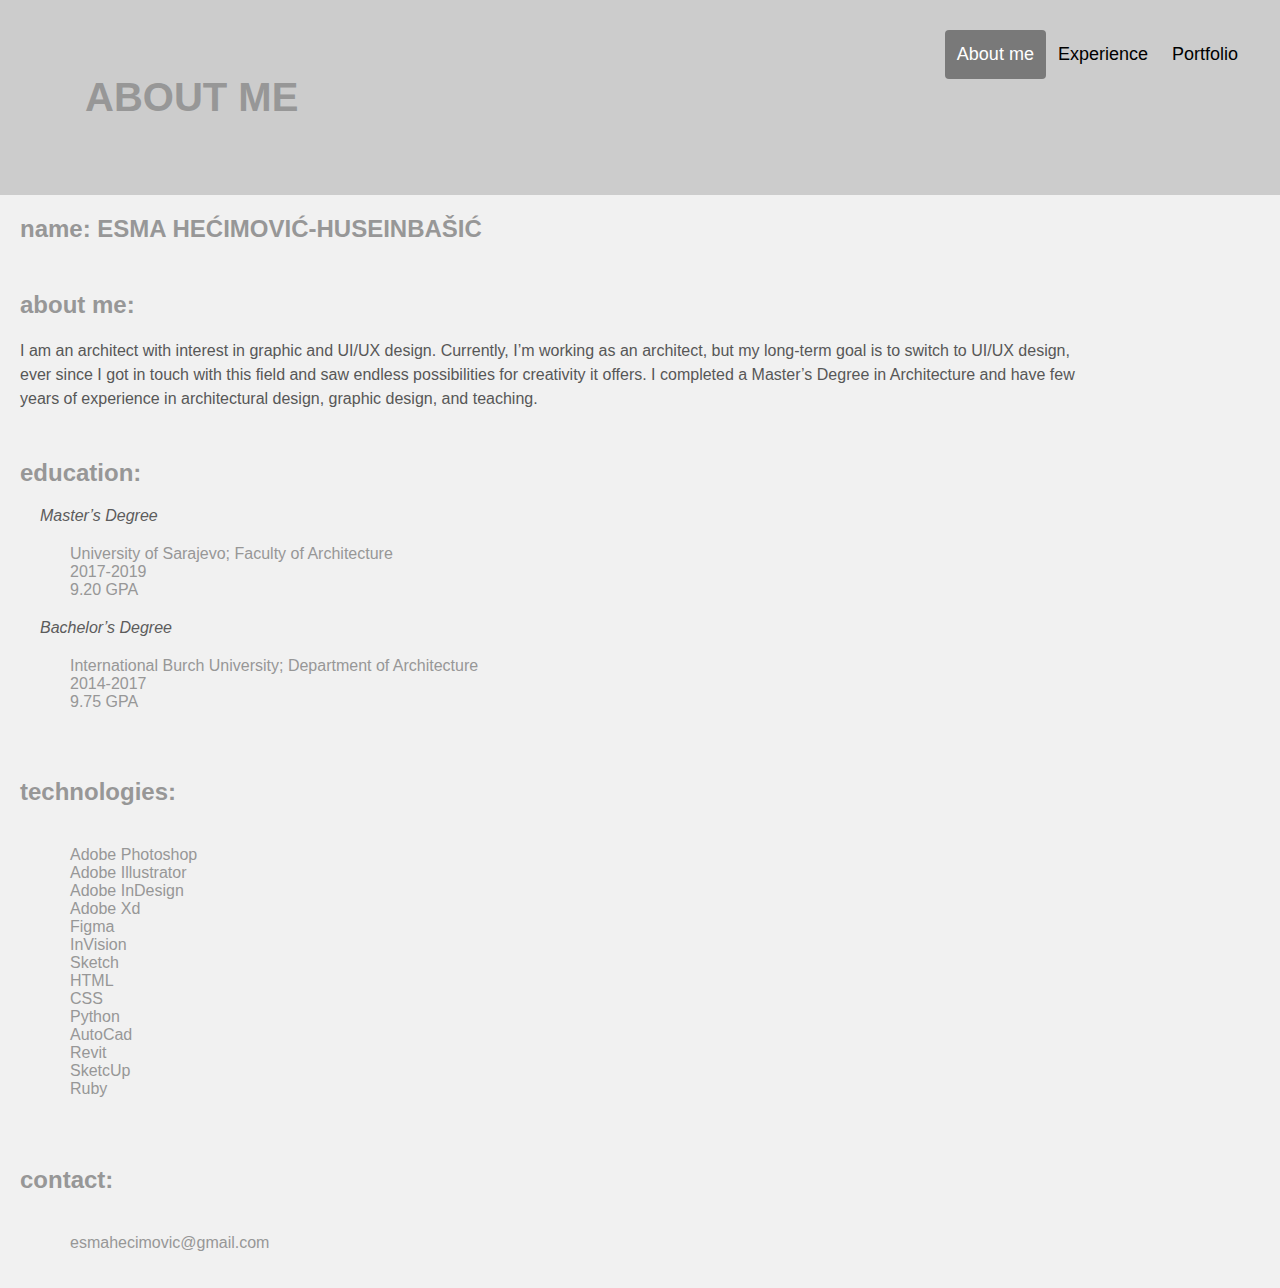
<file: index.html>
<!doctype html>
<html>
<head>
<meta charset="utf-8">
<title>Portfolio</title>
<link rel="stylesheet" href="styles.css">
<style>* {box-sizing: border-box;}

    body { 
      margin: 0;
      font-family: nunito, Arial, Helvetica, sans-serif;
    }
    
    
    }</style>
</head>

<body>
    <div class="header">
        <a class="logo">ABOUT ME</a>
        <div class="header-right">
          <a class="active" href="index.html">About me</a>
          <a href="experience.html">Experience</a>
          
          <a href="projects.html">Portfolio</a>
        </div>
      </div>
      
      

<h2>name: ESMA HEĆIMOVIĆ-HUSEINBAŠIĆ</h2>

<h2><br>about me:</h2>
<p>I am an architect with interest in graphic and UI/UX design. Currently, I’m working as an architect, but my long-term goal is to switch to UI/UX design, 
ever since I got in touch with this field and saw endless possibilities for creativity it offers. 
I completed a Master’s Degree in Architecture and have few years of experience in architectural design, graphic design, and teaching.</p>

<h2><br>education:</h2>
<dl>
<dt>Master’s Degree</dt>
<dd>University of Sarajevo; Faculty of Architecture<br>
    2017-2019<br>
    9.20 GPA</dd>
<dt>Bachelor’s Degree</dt>
<dd>International Burch University; Department of Architecture<br>
    2014-2017<br>
    9.75 GPA</dd>

    <h2><br>technologies:</h2>
    <dl>
      <dd>Adobe Photoshop <br>
        Adobe Illustrator <br>Adobe InDesign<br>Adobe Xd<br>Figma<br>InVision<br>Sketch<br>HTML<br>CSS<br>Python<br>AutoCad<br>Revit<br>SketcUp<br>Ruby<br>
      
      
        
        </dd>
        <h2><br>contact:</h2>
        <dl>
          <dd>esmahecimovic@gmail.com</dd>


</body>


</html>
</file>
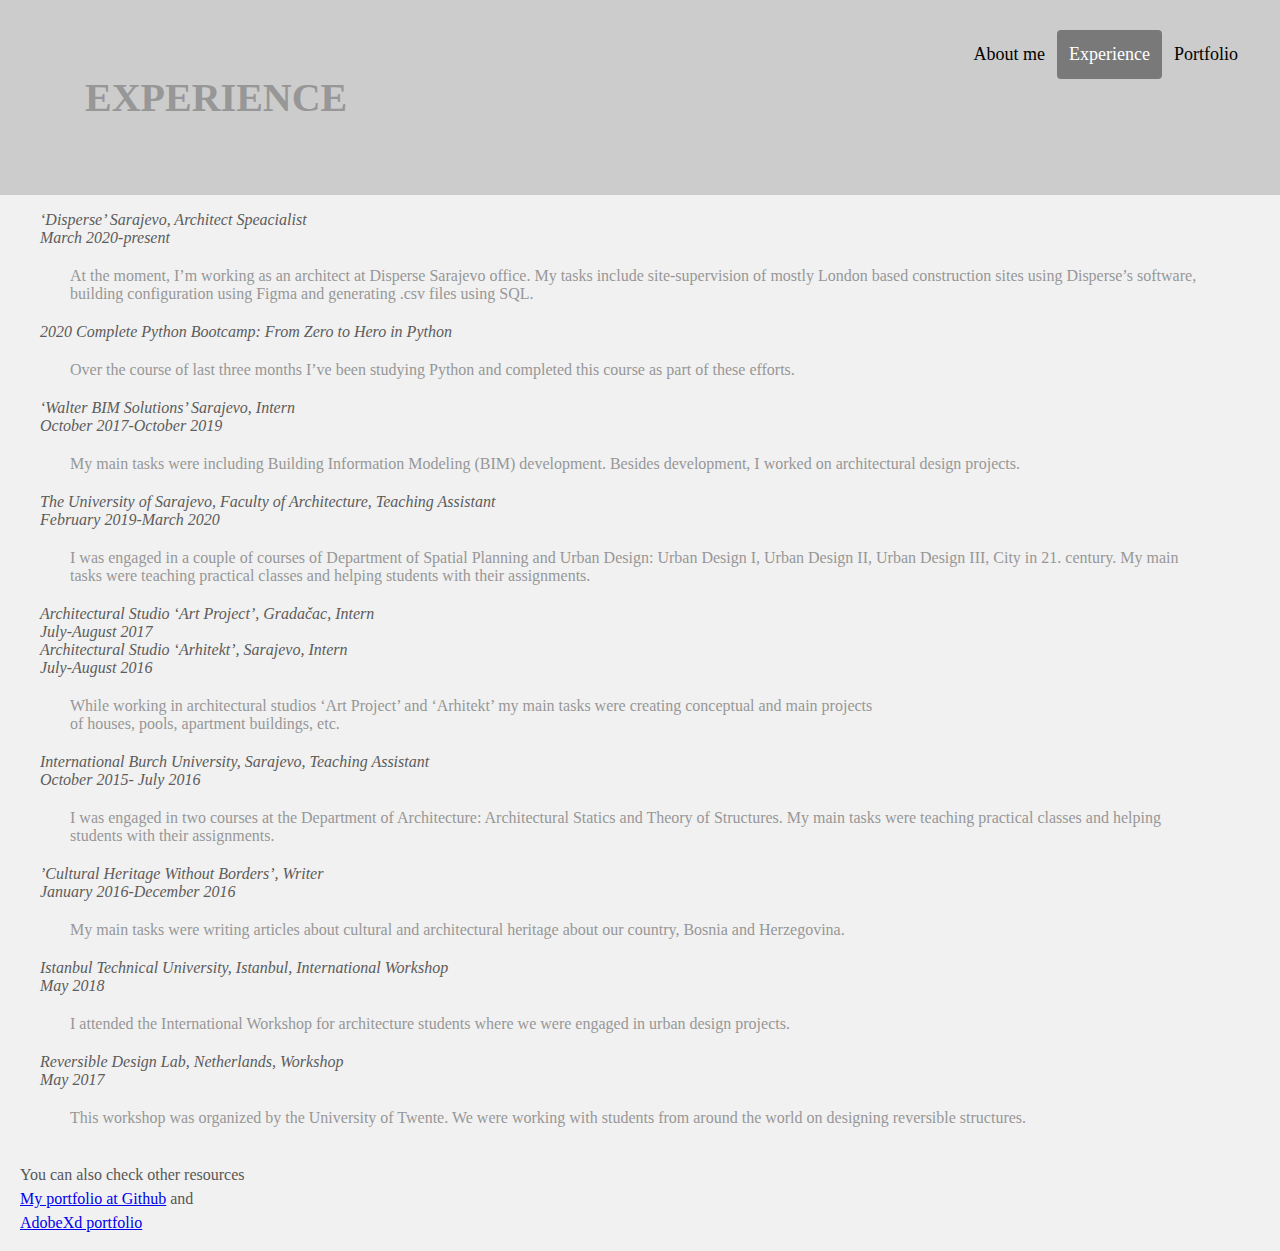
<file: experience.html>
<!DOCTYPE html>
<html>
    <head>
        <meta charset="utf-8">
        <title>Portfolio</title>
        <link rel="stylesheet" href="styles.css">
        </head>
       <style>
           img {max-width: 100%;
    height: 10%;}
       </style>
       <body>
       
        
        
            <div class="header">
                <a class="logo">EXPERIENCE</a>
                <div class="header-right">
                  <a href="index.html">About me</a>
                  <a class="active" href="experience.html">Experience</a>
                  
                  <a href="projects.html">Portfolio</a>
                </div>
              </div>
    
        

       

       <dl>

        <dt>‘Disperse’ Sarajevo, Architect Speacialist<br>March 2020-present</dt>
        
         <dd>At the moment, I’m working as an architect at Disperse Sarajevo office.
        My tasks include site-supervision of mostly London based construction
        sites using Disperse’s software, building configuration using Figma and
        generating .csv files using SQL.</dd>

        <dt>2020 Complete Python Bootcamp: From Zero to Hero in Python</dt>
         <dd>Over the course of last three months I’ve been studying Python and
            completed this course as part of these efforts.</dd>
   
        
        <dt>‘Walter BIM Solutions’ Sarajevo, Intern<br>
        October 2017-October 2019</dt>
        
            <dd>My main tasks were including Building Information Modeling (BIM)
        development. Besides development, I worked on architectural design
        projects.</dd>
        
        <dt>The University of Sarajevo, Faculty of Architecture, Teaching Assistant<br>February 2019-March 2020</dt>
        
        <dd>I was engaged in a couple of courses of Department of Spatial Planning
        and Urban Design: Urban Design I, Urban Design II, Urban Design III,
        City in 21. century. My main tasks were teaching practical classes and
        helping students with their assignments.</dd>
        
        <dt>Architectural Studio ‘Art Project’, Gradačac, Intern<br>July-August 2017</dt>

        <dt>Architectural Studio ‘Arhitekt’, Sarajevo, Intern<br>July-August 2016</dt>
            <dd>While working in architectural studios ‘Art Project’ and ‘Arhitekt’ my main tasks were creating conceptual and main projects<br>
                 of houses, pools, apartment buildings, etc.</dd>



        <dt>International Burch University, Sarajevo, Teaching Assistant<br>October 2015- July 2016</dt>

                <dd>I was engaged in two courses at the Department of Architecture: Architectural Statics and Theory of Structures. 
                    My main tasks were teaching practical classes and helping students with their assignments.</dd>

            <dt>’Cultural Heritage Without Borders’, Writer<br>January 2016-December 2016</dt>


              <dd>My main tasks were writing articles about cultural and architectural heritage about our country, Bosnia and Herzegovina.</dd>
               
        <dt>Istanbul Technical University, Istanbul, International Workshop<br>
            May 2018</dt>

                <dd>I attended the International Workshop for architecture students where we were engaged in urban design projects.</dd>

        <dt>Reversible Design Lab, Netherlands, Workshop<br>
May 2017</dt>

<dd>This workshop was organized by the University of Twente. We were working with students from around the world on designing reversible structures.
</dd>

</dl>

<p>You can also check other resources <br> 
    <a href="https://github.com/esmahh/portfolio">My portfolio at Github</a> and <br>
    <a href="https://xd.adobe.com/view/bb075e50-4052-4b75-44a2-ce9ac846b74d-cd36/?fullscreen">AdobeXd portfolio</a> </p>







       </body>
</html>
</file>
<file: styles.css>
body {
    background-color: rgb(241, 241, 241);
    font-family: nunito;
    padding:0;
    margin:0;
  }
  h1 {
    color: rgb(151, 151, 151);
    margin-left: 20px;
  }
  p {
    color: rgb(87, 87, 87);
    margin-left: 20px;
    margin-right: 200px;
  }
  dt {
    font-style: italic;
    margin-left: 40px;
    color: rgb(92, 92, 92);
  }
  dd {
    padding-top: 20px;
    padding-right: 80px;
    padding-bottom: 20px;
    padding-left: 30px;
    color: rgb(151, 151, 151);
  }
  h2{
    color:rgb(151,151,151);
    margin-left: 20px;
  }
  .responsive {
    
  max-width: 100%;
  height: auto;
  }

  .header {
    overflow: hidden;
    padding: 30px;
    text-align: left;
    background: rgb(204, 204, 204);
    color: white;
    font-size: 30px;
    
  
  }
 p {
    text-align: left;
    line-height: 1.5;
  }

  .logo {
    font-style:nunito;
    font-weight: bold;
    font-size: 30px;
    color:rgb(151,151,151);
    
  } 
 
  
  .header a {
    float: left;
    color: rgb(65, 65, 65);
    text-align: center;
    padding: 12px;
    text-decoration: none;
    font-size: 18px; 
    line-height: 25px;
    border-radius: 4px;
  }
  
  .header a.logo {
    font-size: 40px;
    padding: 55px;
    color:rgb(151,151,151);
    
  }
  
  .header a {
    
    color: black;
  }
  
  .header a.active {
    background-color: rgb(121, 121, 121);
    color: white;
  }
  
  .header-right {
    float: right;
  }
  
  @media screen and (max-width: 500px) {
    .header a {
      float: none;
      display: block;
      text-align: left;
    }
    
    .header-right:hover {
      float: none;
    }
</file>
